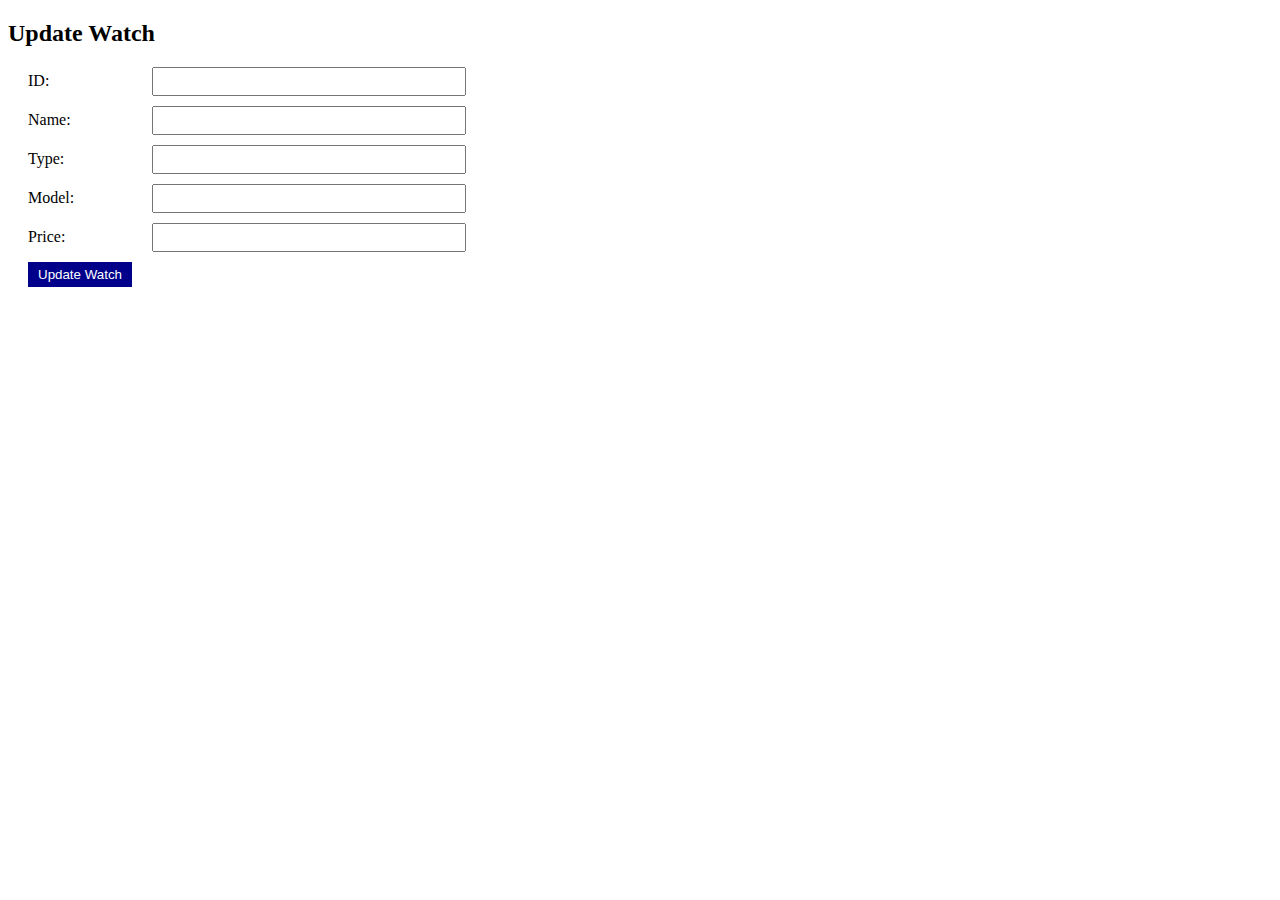
<file: target/classes/templates/updatewatch.html>
<!DOCTYPE html>
<html xmlns:th="http://www.thymeleaf.org">
<head>
    <meta charset="UTF-8">
    <title>Update Watch</title>
    <style>
        /* Styles for form */
        form {
            margin-top: 20px;
            margin-left: 20px;
        }
        label {
            display: inline-block;
            width: 120px;
            margin-bottom: 5px;
        }
        input[type="text"], input[type="number"] {
            width: 300px;
            /* width: calc(100% - 130px); */
            padding: 5px;
            margin-bottom: 10px;
        }
        button.update[type="submit"] {
            padding: 5px 10px;
            background-color: darkblue;
            color: white;
            border: none;
            cursor: pointer;
        }
        button.update[type="submit"]:hover {
            background-color: #051336;
            transform: scale(1.04);
        }
    </style>
</head>
<body>
<h2>Update Watch</h2>
<form action="#" th:action="@{/mobile/lwatch/{id}/update(id=${watch.wid})}" th:object="${updatedWatch}" method="post">
    <label for="wid">ID:</label>
    <input type="text" id="wid" name="wid" th:value="${watch.wid}" readonly/><br/>
    <label for="wname">Name:</label>
    <input type="text" id="wname" name="wname" th:value="${watch.wname}" required/><br/>
    <label for="wtype">Type:</label>
    <input type="text" id="wtype" name="wtype" th:value="${watch.wtype}" required/><br/>
    <label for="wmodel">Model:</label>
    <input type="text" id="wmodel" name="wmodel" th:value="${watch.wmodel}" required/><br/>
    <label for="wprice">Price:</label>
    <input type="text" id="wprice" name="wprice" th:value="${watch.wprice}" required/><br/>
    <button type="submit" class="update">Update Watch</button>
</form>
</body>
</html>
</file>
